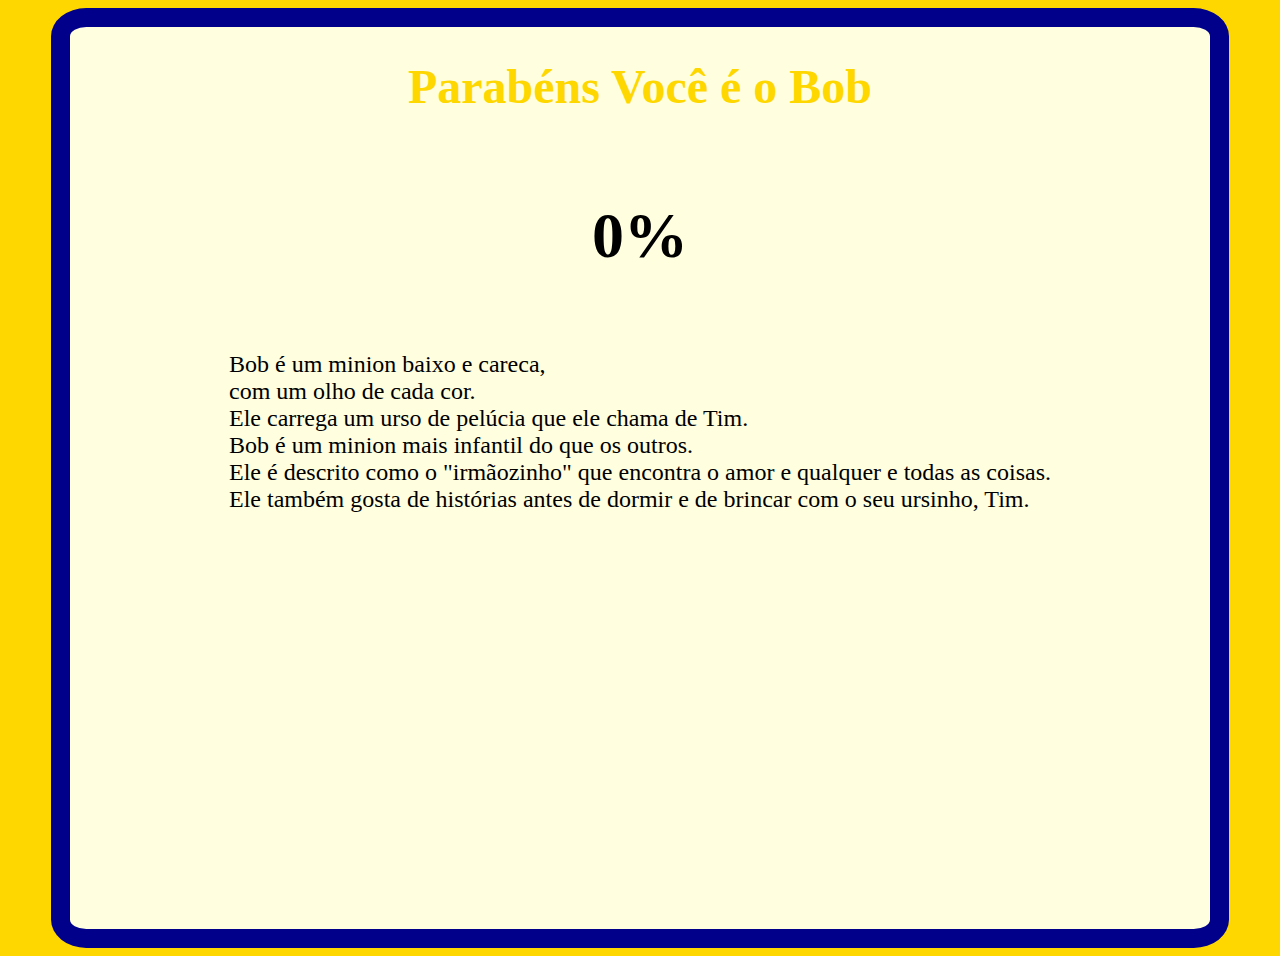
<file: bob.html>
<!DOCTYPE html>
<html lang="pt-br">
<head>
    <meta charset="UTF-8">
    <meta name="viewport" content="width=device-width, initial-scale=1.0">
    <title>Bob</title>
    <style>
    h1{
        color: gold;
        font-size: 3rem;
        display: flex;
        justify-content: center;
    }
    .b{
            width: 13.3rem;
            height: 13.3rem;
            background-image: url("https://media.tenor.com/UGR8LpsMxS4AAAAM/minions-bob.gif");
    }
    p{
        font-size: 1.5rem;
    }
    body{
        display: flex;
        justify-content: center;
        background-color: gold;
    }
    #fb{
background-color: lightyellow;    
width: 80%; 
    height: 60%;
    display: flex;
    flex-direction: column;
    align-items: center;
    padding-left: 5vw;
    padding-right: 5vw;
    border-style: solid;
    border-width: 1.5vw;
    border-color: darkblue;
    border-radius:  3%
    }
    #cb{
        display: flex;
        justify-content: center;
        padding-bottom: 20vh;
    }
    @media (width >= 20px) {
        #cb{
            display: flex;
            flex-wrap: wrap;
        }
    }
    h2{
        font-size: 4rem;
    }
    </style>
</head>
<body>
    <div id="fb">
        <h1 id="h1bob">Parabéns Você é o Bob</h1>
        <h2 id="pontuacao">0,0%</h2>
        <div id="cb">
            <p>Bob é um minion baixo e careca, <br>
             com um olho de cada cor. <br>
             Ele carrega um urso de pelúcia que ele chama de Tim. <br>
             Bob é um minion mais infantil do que os outros. <br>
             Ele é descrito como o "irmãozinho" que encontra o amor e qualquer e todas as coisas. <br>
             Ele também gosta de histórias antes de dormir e de brincar com o seu ursinho, Tim.
            </p>
            <div class="b"></div>
    
        </div>
    </div>
    <script>
        let result = document.getElementById("pontuacao");
        const pontuacao = localStorage.getItem("pontuacaoFinal") || "0"; 
        document.getElementById("pontuacao").textContent = `${pontuacao}%`;
        
    </script>
</body>
</html>
</file>
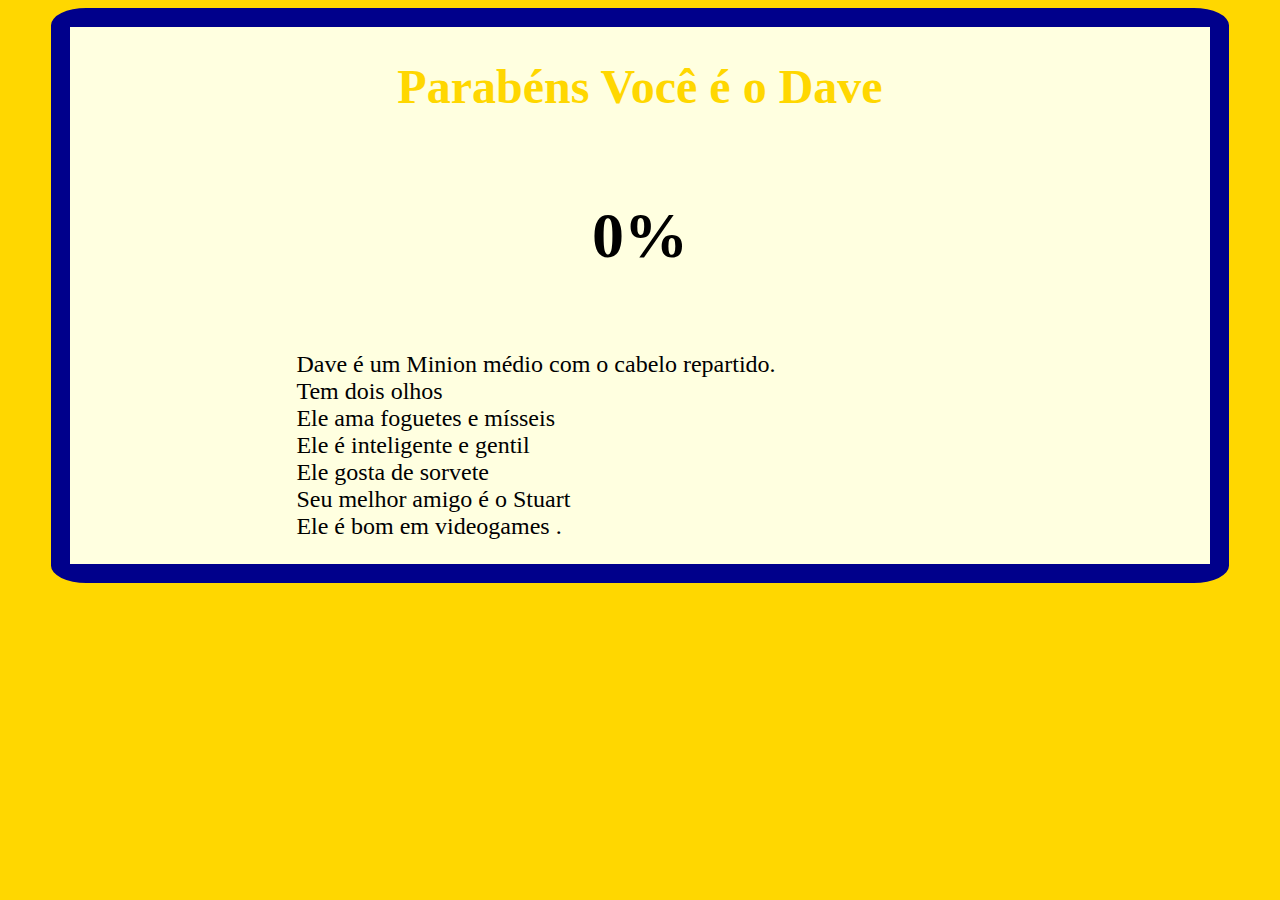
<file: dave.html>
<!DOCTYPE html>
<html lang="pt-br">
<head>
    <meta charset="UTF-8">
    <meta name="viewport" content="width=device-width, initial-scale=1.0">
    <title>Dave</title>
    <style>
    h1{
        color: gold;
        font-size: 3rem;
        justify-content: center;
        display: flex;
    }
    .d{
        background-image: url("https://media3.giphy.com/media/1yYWGu3caE3m0/200w.gif?cid=6c09b952eq80kc36vdcjv4gwbu2qlkhpupkyvuk8tz8mudds&ep=v1_gifs_search&rid=200w.gif&ct=g");
            width: 13rem;
            height: 13rem;
        }    
    p{
        font-size: 1.5rem;
    }
    #cd{
        display: flex;
        justify-content: center;
    }
    body{
        display: flex;
        justify-content: center;
        background-color: gold;
    }
    #fd{
        background-color: lightyellow;
    width: 80%;
    height: 60%;
    display: flex;
    flex-direction: column;
    align-items: center;
    padding-left: 5vw;
    padding-right: 5vw;
    border-style: solid;
    border-width: 1.5vw;
    border-color: darkblue;
    border-radius:  3%
    }
    @media (width >= 20px) {
        #cd{
            display: flex;
            flex-wrap: wrap;
        }
    }
    h2{
        font-size: 4rem;
    }
    </style>
</head>
<body>
    <div id="fd">
        <h1>Parabéns Você é o Dave</h1>
        <h2 id="pontuacao">0,0%</h2>
        <div id="cd">
            <p>Dave é um Minion médio com o cabelo repartido. <br>
             Tem dois olhos <br>
             Ele ama foguetes e mísseis <br>
             Ele é inteligente e gentil <br>
             Ele gosta de sorvete <br>
             Seu melhor amigo é o Stuart <br>
             Ele é bom em videogames .
            </p>
            <div class="d"></div>
        </div>
    
    </div>
    <script>
        let result = document.getElementById("pontuacao");
        const pontuacao = localStorage.getItem("pontuacaoFinal") || "0"; 
        document.getElementById("pontuacao").textContent = `${pontuacao}%`;
        
    </script>
</body>
</html>
</file>
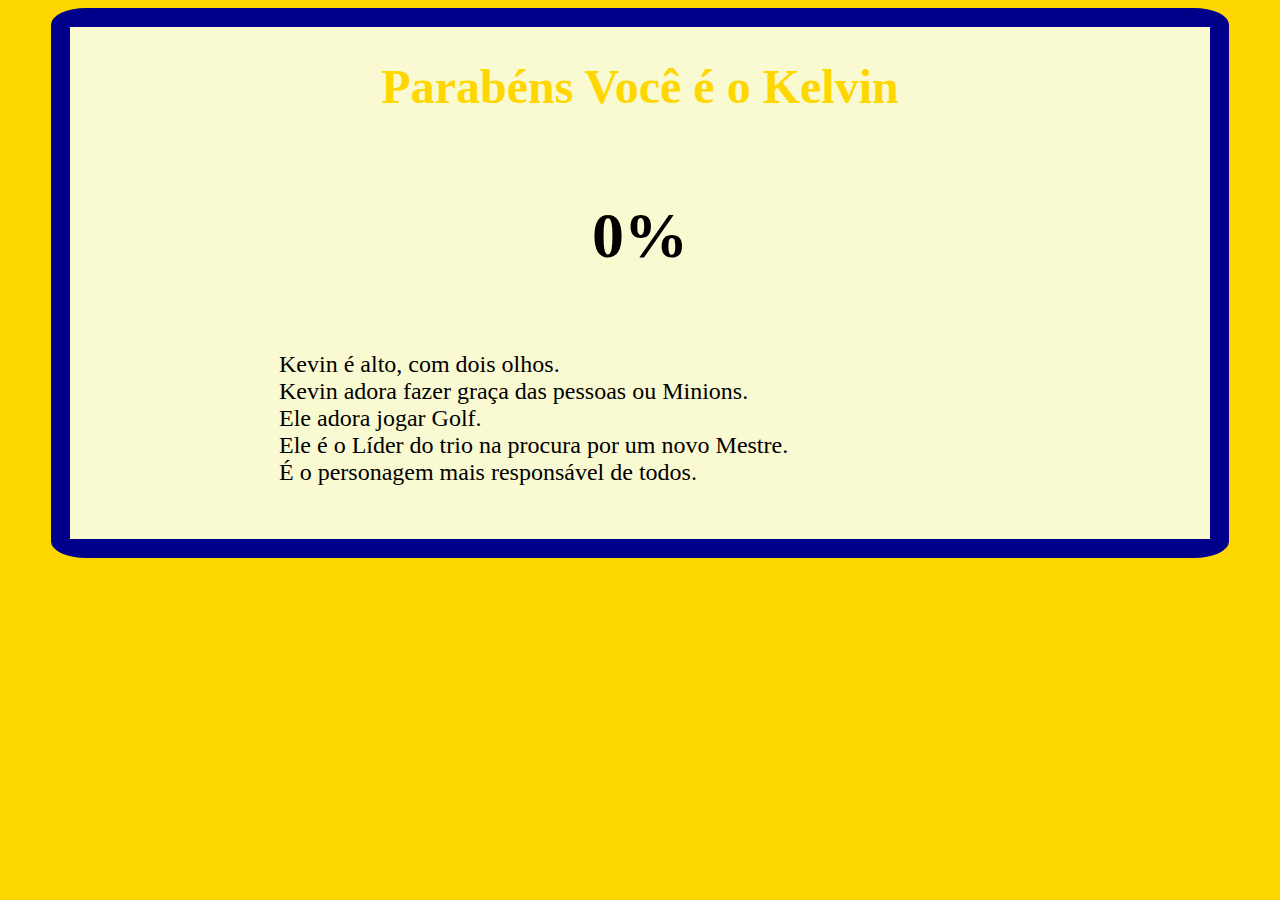
<file: kelvin.html>
<!DOCTYPE html>
<html lang="pt-br">
<head>
    <meta charset="UTF-8">
    <meta name="viewport" content="width=device-width, initial-scale=1.0">
    <title>Kelvin</title>
    <style>
    h1{
        color: gold;
        font-size: 3rem;
        justify-content: center;
        display: flex;
    }
    .k{
        background-image: url("https://media.tenor.com/cxhXkLhVpHEAAAAM/punch-it-kevin.gif");
            width: 13.3rem;
            height: 13.3rem;
    }
    p{
        font-size: 1.5rem;
    }
    body{
        display: flex;
        justify-content: center;
        background-color: gold;
    }
    #fk{
        background-color: lightgoldenrodyellow;
    width: 80%;
    height: 60%;
    display: flex;
    flex-direction: column;
    align-items: center;
    padding-left: 5vw;
    padding-right: 5vw;
    border-style: solid;
    border-width: 1.5vw;
    border-color: darkblue;
    border-radius:  3%
    }
    #ck{
        display: flex;
        justify-content: center;
    }
    @media (width >= 20px) {
        #ck{
            display: flex;
            flex-wrap: wrap;
        }
    }
    h2{
        font-size: 4rem;
    }
    </style>
</head>
<body>
    <div id="fk">
    <h1 id="h1kelvin">Parabéns Você é o Kelvin</h1>
    <h2 id="pontuacao">0,0%</h2>
    <div id="ck">
        <p>Kevin é alto, com dois olhos. <br>
            Kevin adora fazer graça das pessoas ou Minions. <br>
            Ele adora jogar Golf. <br>
            Ele é o Líder do trio na procura por um novo Mestre. <br>
            É o personagem mais responsável de todos. </p>
        <div class="k"></div>
    </div>
</div>
<script>
    let result = document.getElementById("pontuacao");
    const pontuacao = localStorage.getItem("pontuacaoFinal") || "0"; 
    document.getElementById("pontuacao").textContent = `${pontuacao}%`;
    
</script>
</body>
</html>
</file>
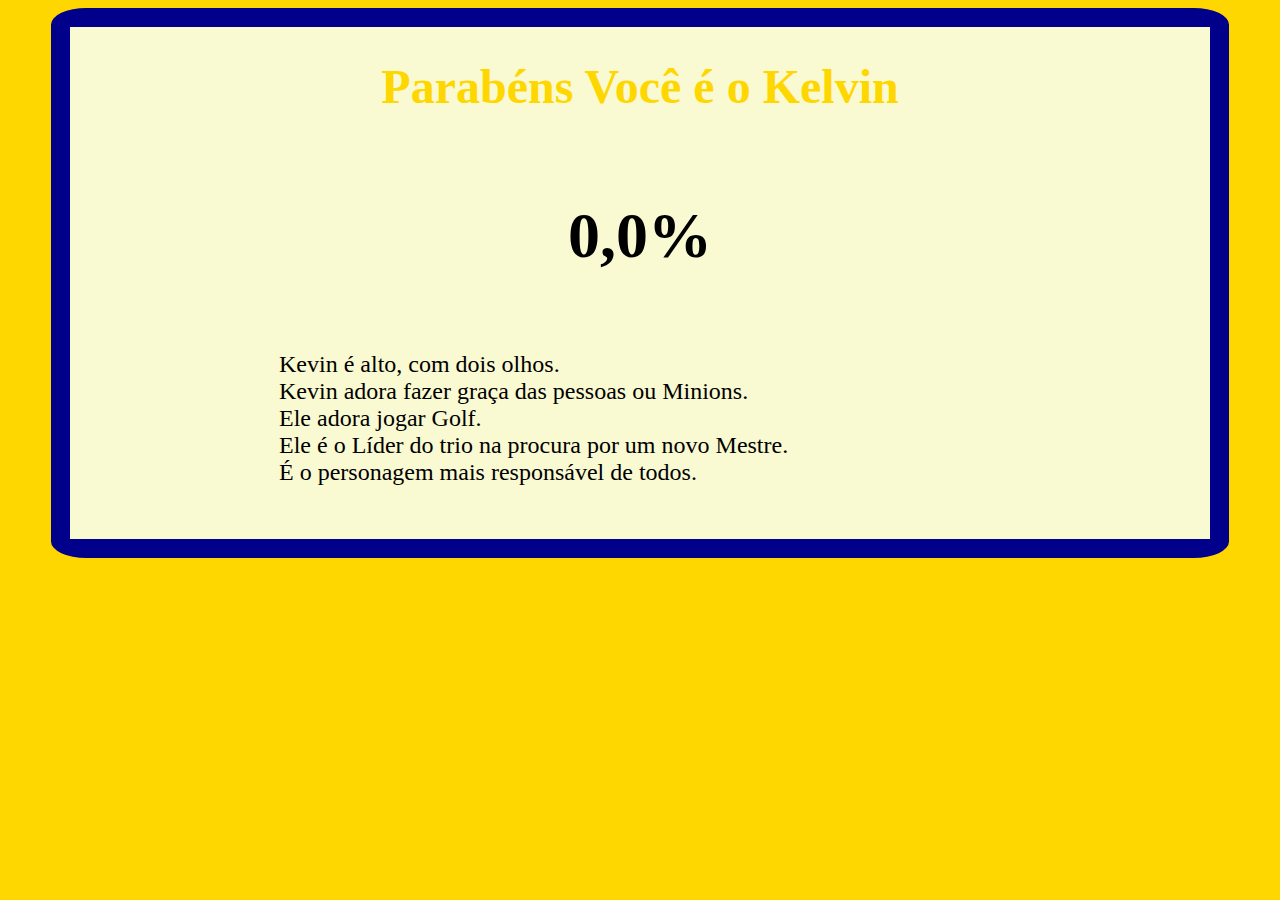
<file: kevin.html>
<!DOCTYPE html>
<html lang="pt-br">
<head>
    <meta charset="UTF-8">
    <meta name="viewport" content="width=device-width, initial-scale=1.0">
    <title>Kelvin</title>
    <style>
    h1{
        color: gold;
        font-size: 3rem;
        justify-content: center;
        display: flex;
    }
    .k{
        background-image: url(https://media.tenor.com/cxhXkLhVpHEAAAAM/punch-it-kevin.gif);
            width: 13.3rem;
            height: 13.3rem;
    }
    p{
        font-size: 1.5rem;
    }
    body{
        display: flex;
        justify-content: center;
        background-color: gold;
    }
    #fk{
        background-color: lightgoldenrodyellow;
    width: 80%;
    height: 60%;
    display: flex;
    flex-direction: column;
    align-items: center;
    padding-left: 5vw;
    padding-right: 5vw;
    border-style: solid;
    border-width: 1.5vw;
    border-color: darkblue;
    border-radius:  3%
    }
    #ck{
        display: flex;
        justify-content: center;
    }
    @media (width >= 20px) {
        #ck{
            display: flex;
            flex-wrap: wrap;
        }
    }
    h2{
        font-size: 4rem;
    }
    </style>
</head>
<body>
    <div id="fk">
    <h1 id="h1kelvin">Parabéns Você é o Kelvin</h1>
    <h2>0,0%</h2>
    <div id="ck">
        <p>Kevin é alto, com dois olhos. <br>
            Kevin adora fazer graça das pessoas ou Minions. <br>
            Ele adora jogar Golf. <br>
            Ele é o Líder do trio na procura por um novo Mestre. <br>
            É o personagem mais responsável de todos. </p>
        <div class="k"></div>
    </div>
</div>
</body>
</html>
</file>
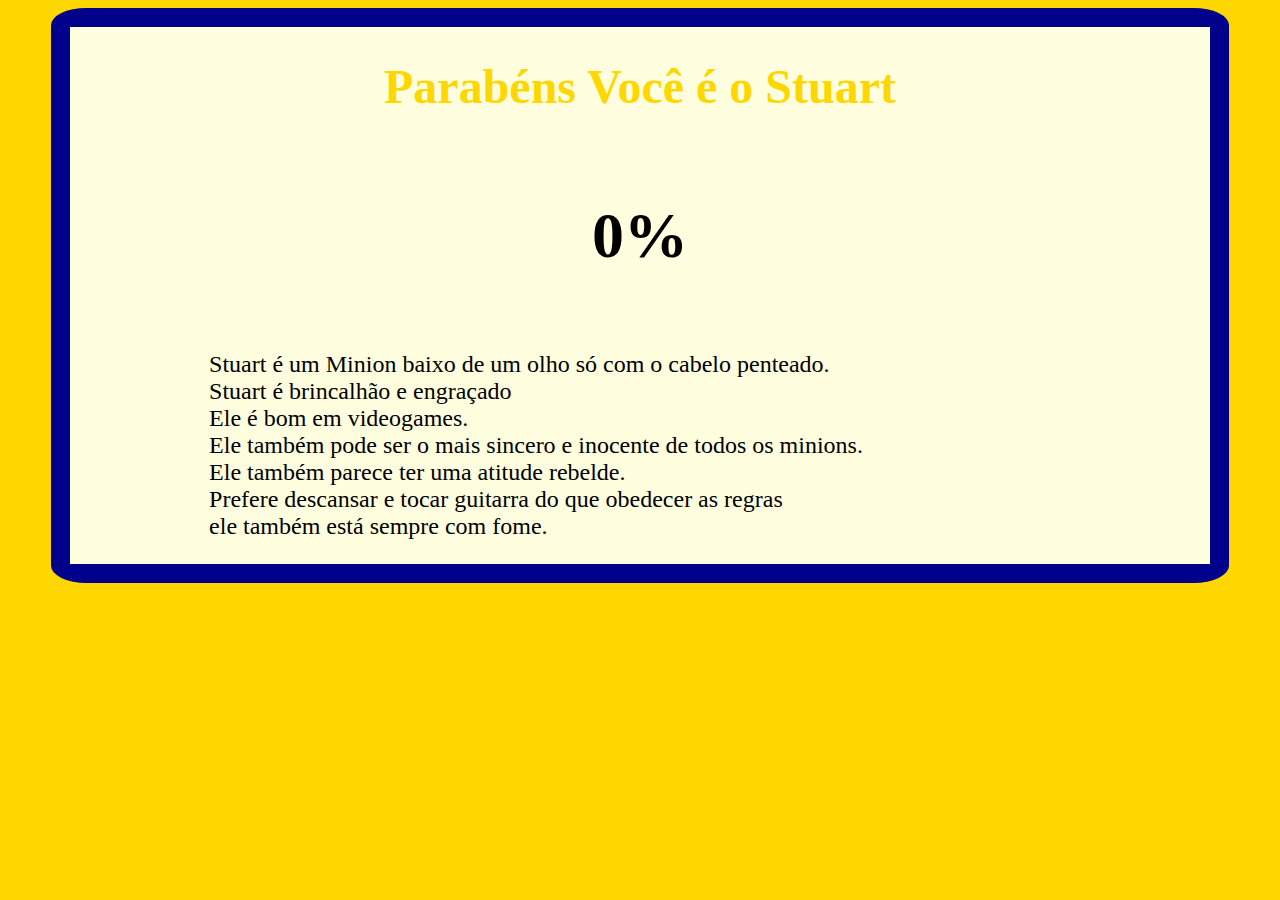
<file: stuart.html>
<!DOCTYPE html>
<html lang="pt-br">
<head>
    <meta charset="UTF-8">
    <meta name="viewport" content="width=device-width, initial-scale=1.0">
    <title>Stuart</title>
    <style>
    h1{
        color: gold;
        font-size: 3rem;
        justify-content: center;
        display: flex;
    }
    .s{
        background-image: url("https://media.tenor.com/GNa8VEckPXQAAAAM/minions-despicable-me.gif");
            width: 13rem;
            height: 13.3rem;
        }    
    p{
        font-size: 1.5rem;
    }
    #cs{
        display: flex;
        justify-content: center;
    }
    body{
        display: flex;
        justify-content: center;
        background-color: gold;
    }
    #fs{
        background-color: lightyellow;
    width: 80%;
    height: 60%;
    display: flex;
    flex-direction: column;
    align-items: center;
    padding-left: 5vw;
    padding-right: 5vw;
    border-style: solid;
    border-width: 1.5vw;
    border-color: darkblue;
    border-radius:  3%
    }
    @media (width >= 20px) {
        #cs{
            display: flex;
            flex-wrap: wrap;
        }
    }
    h2{
        font-size: 4rem;
    }
    </style>
</head>
<body>
    <div id="fs">
        <h1>Parabéns Você é o Stuart</h1>
        <h2 id="pontuacao">0,0%</h2>
        <div id="cs">
            <p>Stuart é um Minion baixo de um olho só com o cabelo penteado. <br>
             Stuart é brincalhão e engraçado <br>
             Ele é bom em videogames. <br>
             Ele também pode ser o mais sincero e inocente de todos os minions. <br>
             Ele também parece ter uma atitude rebelde. <br>
             Prefere descansar e tocar guitarra do que obedecer as regras <br>
             ele também está sempre com fome.
            </p>
            <div class="s"></div>
        </div>
    
    </div>
    <script>
        let result = document.getElementById("pontuacao");
        const pontuacao = localStorage.getItem("pontuacaoFinal") || "0"; 
        document.getElementById("pontuacao").textContent = `${pontuacao}%`;
        
    </script>
</body>
</html>
</file>
